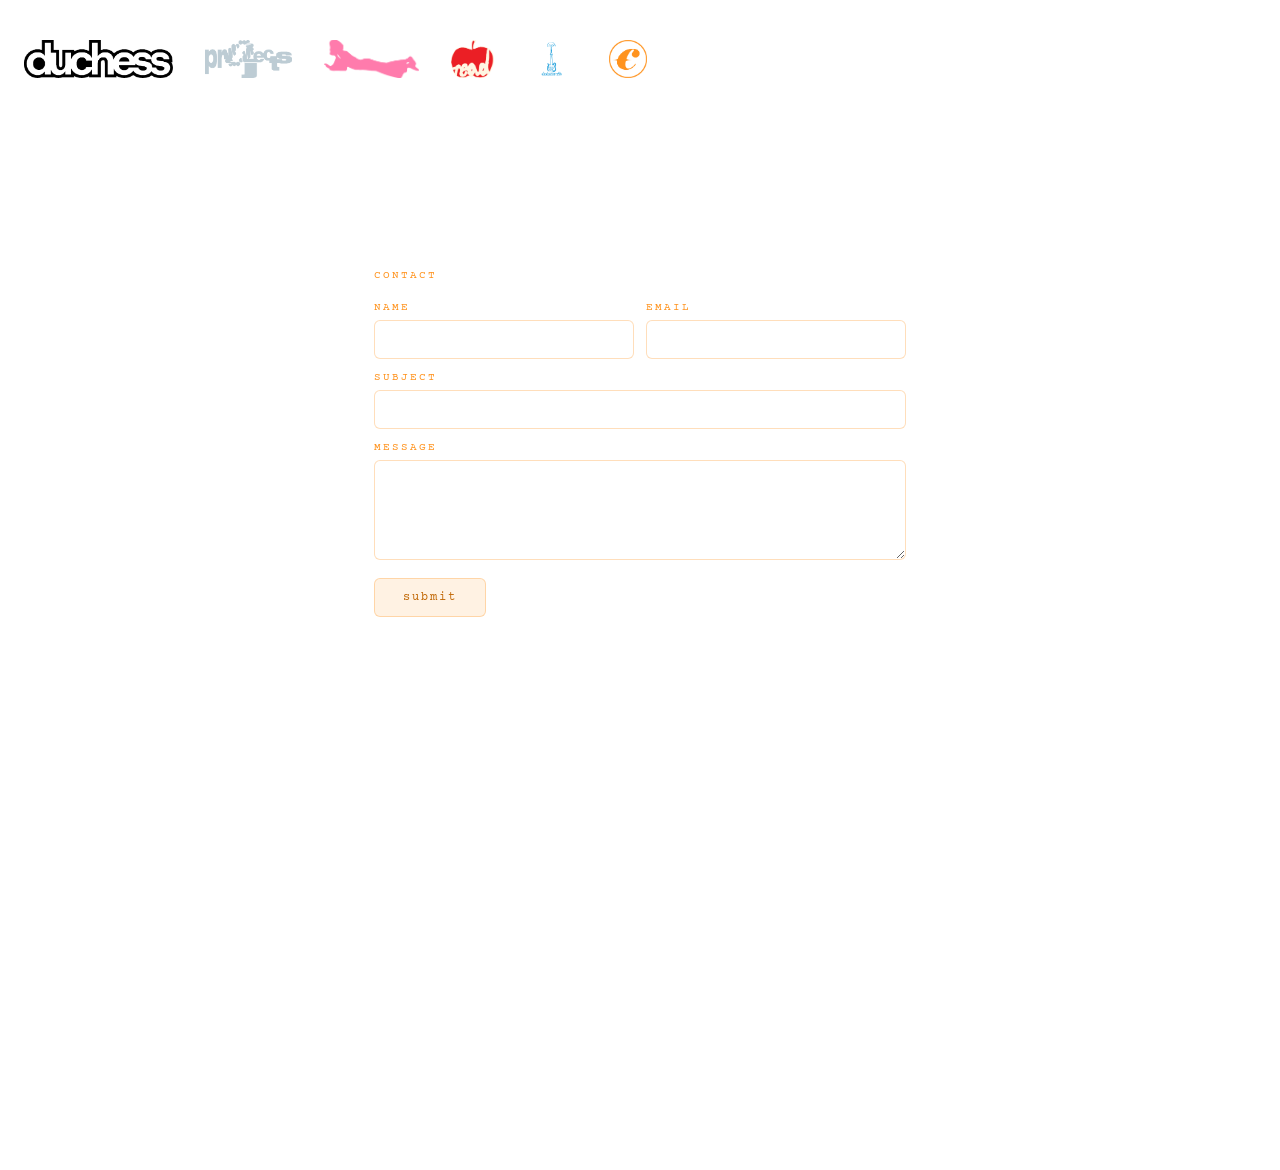
<file: contact.html>
<!DOCTYPE html>
<html lang="en">
<head>
  <meta charset="UTF-8">
  <meta name="viewport" content="width=device-width, initial-scale=1.0">
  <title>duchess contact </title>

  <link rel="preconnect" href="https://fonts.googleapis.com">
  <link rel="preconnect" href="https://fonts.gstatic.com" crossorigin>
  <link href="https://fonts.googleapis.com/css2?family=Courier+Prime:wght@400;700&display=swap" rel="stylesheet">

  <link rel="icon" type="image/png" href="info.png">

  <style>
    :root {
      --text-grey: rgba(160, 160, 162, 1);
      --bg-void: #ffffff;
      --hover-color: #ffffff;
      --accent-orange: #ff931e;
      --orange-soft: rgba(255, 147, 30, 0.12);
      --orange-border: rgba(255, 147, 30, 0.3);
      --orange-hover: rgba(255, 147, 30, 0.25);
      --orange-text: #c26a09;
    }

    * { margin: 0; padding: 0; box-sizing: border-box; }
    
    body { 
      background-color: var(--bg-void); 
      color: var(--accent-orange); 
      font-family: 'Courier Prime', 'Courier New', monospace; 
      font-weight: 300;
      overflow-x: hidden;
      min-height: 100vh;
      cursor: url("data:image/svg+xml,%3Csvg xmlns='http://www.w3.org/2000/svg' width='12' height='12' viewBox='0 0 12 12'%3E%3Crect width='12' height='12' fill='%23ff931e'/%3E%3C/svg%3E") 6 6, auto;
    }

    /* Navigation Header */
    .nav-header-bar { 
      position: absolute; 
      top: 40px; 
      left: 24px; 
      display: flex; 
      align-items: center; 
      gap: 32px; 
      z-index: 100; 
    }
    .nav-item { 
      text-decoration: none; 
      color: var(--text-grey); 
      font-weight: 400; 
      font-size: 24px; 
      display: flex;
      align-items: center;
      transition: color 0.3s;
      cursor: url("data:image/svg+xml,%3Csvg xmlns='http://www.w3.org/2000/svg' width='16' height='16' viewBox='0 0 16 16'%3E%3Ctext x='0' y='14' font-family='monospace' font-size='16' fill='%23ff931e'%3E%3E%3C/text%3E%3C/svg%3E") 8 8, pointer;
    }
    .nav-item img {
      height: 38px;
      width: auto;
      display: block;
    }
    .nav-item:hover { color: var(--hover-color); }
    .nav-item.active { color: #FFFFFF !important; pointer-events: none; }

    /* Contact Container - Moved down further from header */
    .contact-container {
      width: 100%;
      max-width: 580px;
      margin: 30vh auto 10vh auto;
      padding: 0 24px;
    }

    /* Inquiries Header */
    .contact-heading {
      font-family: 'Courier Prime', 'Courier New', monospace;
      font-size: 11px;
      font-weight: 400;
      letter-spacing: 2px;
      line-height: 1;
      color: var(--accent-orange);
      margin-bottom: 20px;
      text-transform: uppercase;
    }

    /* Tight, clean box formation */
    .contact-form {
      display: flex;
      flex-direction: column;
      gap: 12px;
    }

    .form-row {
      display: flex;
      gap: 12px;
      width: 100%;
    }

    .form-row .form-group {
      flex: 1;
    }

    .form-group {
      position: relative;
      display: flex;
      flex-direction: column;
      gap: 6px;
    }

    .form-group label {
      font-family: 'Courier Prime', 'Courier New', monospace;
      font-size: 11px;
      font-weight: 400;
      color: var(--accent-orange);
      letter-spacing: 2px;
      transition: color 0.3s ease;
    }

    .form-group input,
    .form-group textarea {
      background: #ffffff;
      border: 0.7px solid var(--orange-border);
      color: var(--accent-orange);
      font-family: 'Courier Prime', 'Courier New', monospace;
      font-weight: 400;
      font-size: 15px;
      padding: 10px 12px;
      outline: none;
      transition: border-color 0.3s ease, background-color 0.3s ease;
      border-radius: 6px;
    }

    .form-group input:focus,
    .form-group textarea:focus {
      border-color: var(--accent-orange);
      background-color: var(--orange-hover);
    }

    .form-group textarea {
      resize: vertical;
      min-height: 100px;
    }

    /* Soft Apple-esque Submit Button */
    .submit-btn {
      background: var(--orange-soft);
      border: 0.7px solid var(--orange-border);
      color: var(--orange-text);
      font-family: 'Courier Prime', 'Courier New', monospace;
      font-weight: 400;
      padding: 12px 28px;
      font-size: 12px;
      letter-spacing: 2px;
      cursor: pointer;
      align-self: flex-start;
      transition: all 0.3s ease;
      margin-top: 6px;
      text-transform: lowercase;
      border-radius: 6px;
    }

    .submit-btn:hover {
      background: var(--orange-hover);
      border-color: var(--accent-orange);
      transform: translateY(-1px);
    }

    /* Mobile Adjustments */
    @media (max-width: 600px) {
      .nav-header-bar { top: 25px; left: 16px; gap: 12px; width: calc(100vw - 32px); justify-content: space-between; }
      .nav-item img { height: 24px; }
      .form-row { flex-direction: column; gap: 12px; }
      .contact-container { margin-top: 160px; }
      .submit-btn { width: 100%; text-align: center; }
    }
  </style>
</head>
<body>

 <header class="nav-header-bar">
  <a href="index.html" class="nav-item"><img src="info.png" alt="info"></a>
  <a href="projects.html" class="nav-item"><img src="projects.png" alt="projects"></a>
  <a href="blog.html" class="nav-item"><img src="blog.png" alt="blog"></a>
  <a href="read.html" class="nav-item"><img src="read.png" alt="read"></a>
  <a href="radio.html" class="nav-item"><img src="radio.png" alt="radio"></a>
  <a href="contact.html" class="nav-item"><img src="contact.png" alt="contact"></a>
</header>

  <main class="contact-container">
    <h1 class="contact-heading">CONTACT</h1>

    <form class="contact-form" action="https://formspree.io/f/mnjezzvk" method="POST">
      <input type="hidden" name="_captcha" value="false">
      
      <div class="form-row">
        <div class="form-group">
          <label for="name">NAME</label>
          <input type="text" id="name" name="name" required>
        </div>

        <div class="form-group">
          <label for="email">EMAIL</label>
          <input type="email" id="email" name="email" required>
        </div>
      </div>

      <div class="form-group">
        <label for="subject">SUBJECT</label>
        <input type="text" id="subject" name="_subject">
      </div>

      <div class="form-group">
        <label for="message">MESSAGE</label>
        <textarea id="message" name="message" required></textarea>
      </div>

      <button type="submit" class="submit-btn">submit</button>
    </form>
  </main>
  
</body>
</html>
</file>
